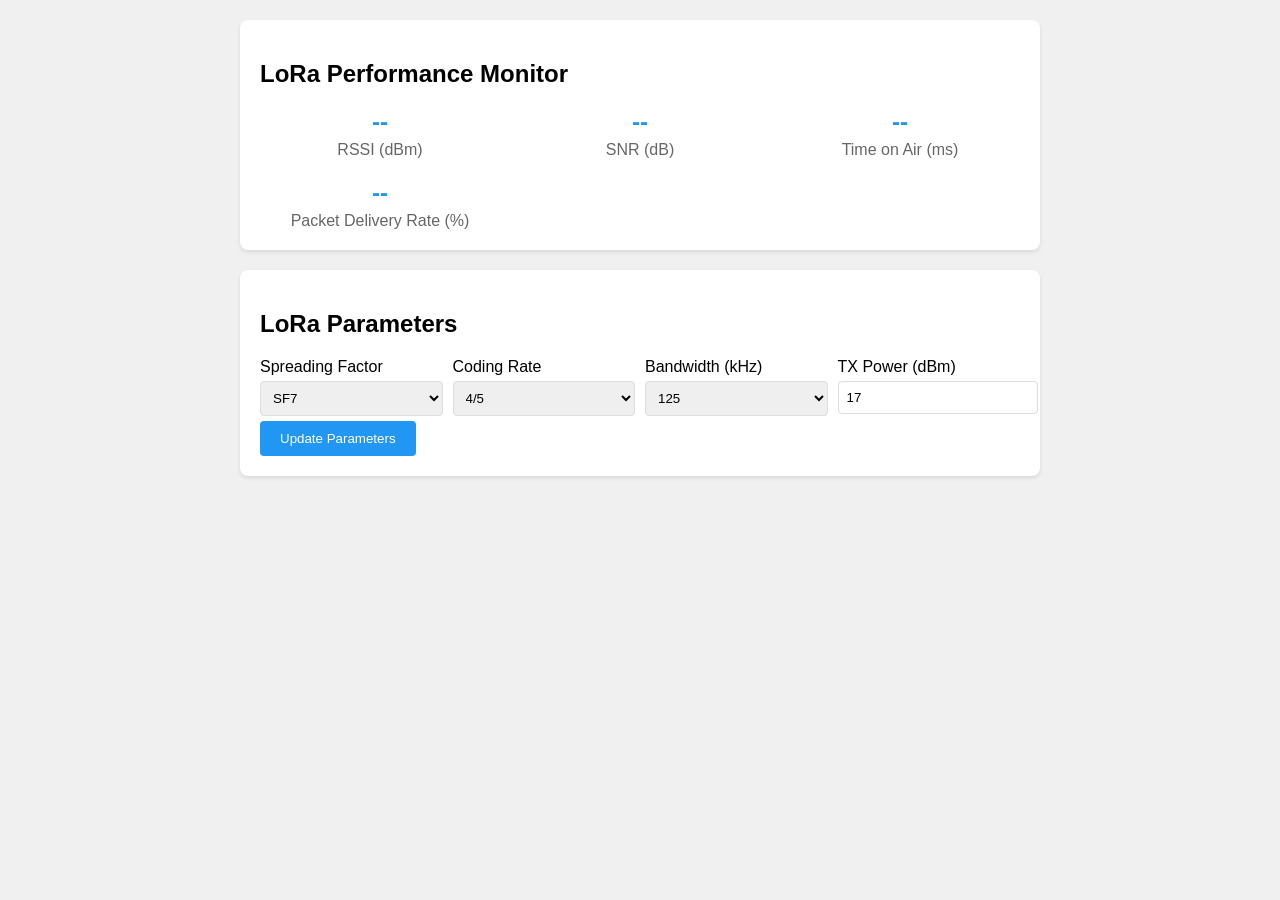
<file: loraid2/data/index.html>
<!DOCTYPE html>
<html>
<head>
    <title>LoRa Monitor</title>
    <style>
        body {
            font-family: Arial, sans-serif;
            margin: 20px;
            background: #f0f0f0;
        }
        .container {
            max-width: 800px;
            margin: 0 auto;
        }
        .card {
            background: white;
            border-radius: 8px;
            padding: 20px;
            margin-bottom: 20px;
            box-shadow: 0 2px 4px rgba(0,0,0,0.1);
        }
        .metrics {
            display: grid;
            grid-template-columns: repeat(auto-fit, minmax(200px, 1fr));
            gap: 20px;
        }
        .metric {
            text-align: center;
        }
        .metric-value {
            font-size: 24px;
            font-weight: bold;
            color: #2196F3;
        }
        .metric-label {
            color: #666;
            margin-top: 5px;
        }
        .controls {
            display: grid;
            grid-template-columns: repeat(auto-fit, minmax(150px, 1fr));
            gap: 10px;
        }
        input, select {
            width: 100%;
            padding: 8px;
            margin: 5px 0;
            border: 1px solid #ddd;
            border-radius: 4px;
        }
        button {
            background: #2196F3;
            color: white;
            border: none;
            padding: 10px 20px;
            border-radius: 4px;
            cursor: pointer;
        }
        button:hover {
            background: #1976D2;
        }
    </style>
</head>
<body>
    <div class="container">
        <div class="card">
            <h2>LoRa Performance Monitor</h2>
            <div class="metrics">
                <div class="metric">
                    <div class="metric-value" id="rssi">--</div>
                    <div class="metric-label">RSSI (dBm)</div>
                </div>
                <div class="metric">
                    <div class="metric-value" id="snr">--</div>
                    <div class="metric-label">SNR (dB)</div>
                </div>
                <div class="metric">
                    <div class="metric-value" id="toa">--</div>
                    <div class="metric-label">Time on Air (ms)</div>
                </div>
                <div class="metric">
                    <div class="metric-value" id="pdr">--</div>
                    <div class="metric-label">Packet Delivery Rate (%)</div>
                </div>
            </div>
        </div>
        
        <div class="card">
            <h2>LoRa Parameters</h2>
            <div class="controls">
                <div>
                    <label>Spreading Factor</label>
                    <select id="sf">
                        <option value="7">SF7</option>
                        <option value="8">SF8</option>
                        <option value="9">SF9</option>
                        <option value="10">SF10</option>
                        <option value="11">SF11</option>
                        <option value="12">SF12</option>
                    </select>
                </div>
                <div>
                    <label>Coding Rate</label>
                    <select id="cr">
                        <option value="5">4/5</option>
                        <option value="6">4/6</option>
                        <option value="7">4/7</option>
                        <option value="8">4/8</option>
                    </select>
                </div>
                <div>
                    <label>Bandwidth (kHz)</label>
                    <select id="bw">
                        <option value="125000">125</option>
                        <option value="250000">250</option>
                        <option value="500000">500</option>
                    </select>
                </div>
                <div>
                    <label>TX Power (dBm)</label>
                    <input type="number" id="tp" min="2" max="20" value="17">
                </div>
            </div>
            <button onclick="updateParameters()">Update Parameters</button>
        </div>
    </div>

    <script>
        function updateMetrics() {
            fetch('/api/metrics')
                .then(response => response.json())
                .then(data => {
                    document.getElementById('rssi').textContent = data.rssi.toFixed(1);
                    document.getElementById('snr').textContent = data.snr.toFixed(1);
                    document.getElementById('toa').textContent = data.timeOnAir;
                    document.getElementById('pdr').textContent = ((data.success ? 100 : 0)).toFixed(1);
                });
        }

        function updateParameters() {
            const params = {
                sf: parseInt(document.getElementById('sf').value),
                cr: parseInt(document.getElementById('cr').value),
                bw: parseInt(document.getElementById('bw').value),
                tp: parseInt(document.getElementById('tp').value)
            };

            fetch('/api/parameters', {
                method: 'POST',
                headers: {
                    'Content-Type': 'application/json'
                },
                body: JSON.stringify(params)
            })
            .then(response => response.json())
            .then(data => {
                alert('Parameters updated successfully');
            })
            .catch(error => {
                console.error('Error updating parameters:', error);
            });
        }
    </script>
</body>
</html>
</file>
